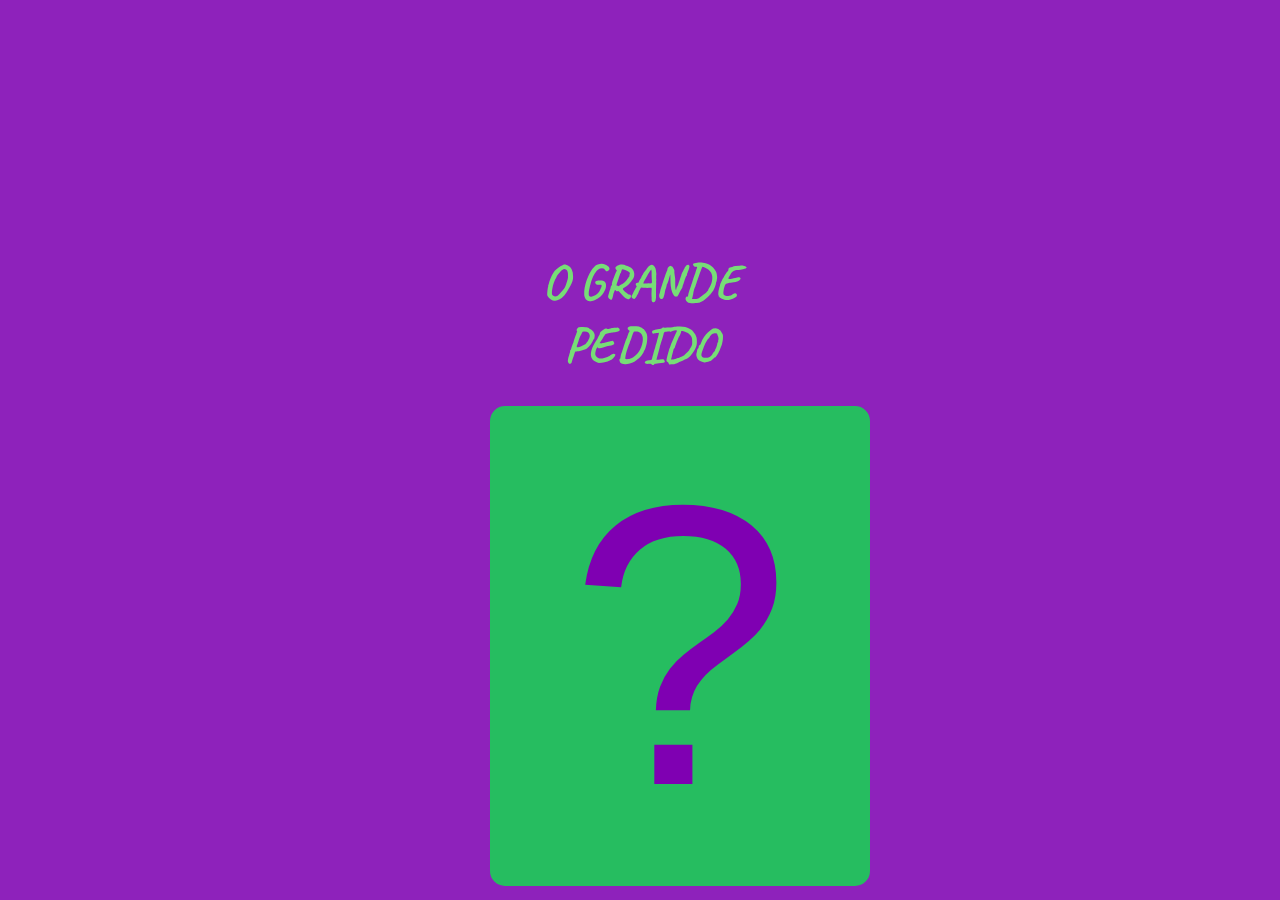
<file: index.html>
<!DOCTYPE html>
<html lang="en">
<head>
    <meta charset="UTF-8">
    <meta name="viewport" content="width=device-width, initial-scale=1.0">
    <title>Pedido mas com jogo da velha (e escolha)</title>

    <link rel="shortcut icon" href="src/img/favicon-32x32.png">

    <link rel="stylesheet" href="src/css/reset.css">
    <link rel="stylesheet" href="src/css/style.css">
    <link rel="stylesheet" href="src/css/font.css">
    <link rel="stylesheet" href="src/css/card.css">

</head>
<body>
    <header>
        <!-- Estilos: rosa, azul, roxo com verde -->
    </header>

    <!-- criar uma caixa de pergunta para esconder a carta virando no começo -->

    <div class="container">
        <div class="card">
            <h1>O GRANDE PEDIDO</h1>

            <div class="back">
                <div class="pedido">

                    <div class="text-pedido">
                        <h3>Yasmore mio,</h3>
                    </div>

                    <img src="src/img/fish-kiss.gif" alt="gif de peixes" title="2 peixes românticos (a imagem de peixe mais romântica que eu achei)" draggable="false">
    
                    <div class="text-pedido">
                        <h3>aceita casar comigo?</h3>
                    </div>
                
                    <div class="botoes">
                        <a href="aaaaaaaaaa.html">SIM🥰</a>
                        <a onmouseover="desvia(this)" onclick="desvia(this)" href="#">NÂO 🥹</a>
                    </div>
                </div>
            </div>
            <div class="front">
                <p id="interrogacao">?</p>
            </div>
        </div>
    </div>

    <script>
        function desvia(t){
            var btn = t; 
            btn.style.position = 'absolute';
            btn.style.top = randomNumber(10, 90);
            btn.style.left = randomNumber(10, 90);
            console.log(btn);
        }
    </script>
    
</body>
</html>
</file>
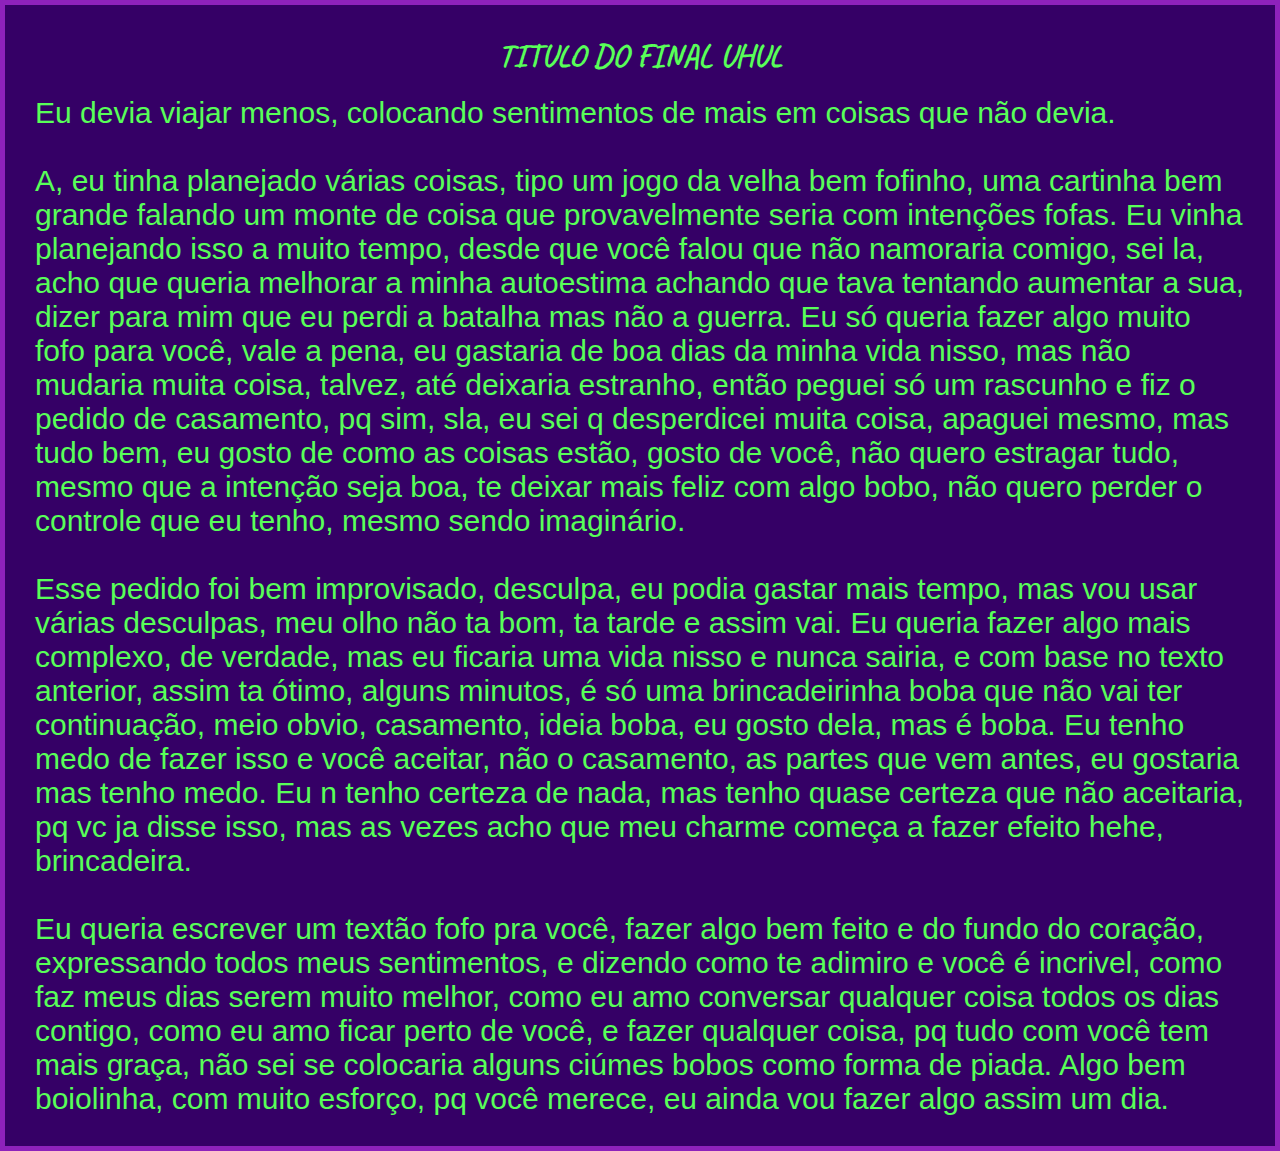
<file: aaaaaaaaaa.html>
<!DOCTYPE html>
<html lang="en">
<head>
    <meta charset="UTF-8">
    <meta name="viewport" content="width=device-width, initial-scale=1.0">
    <title>final</title>

    <link rel="shortcut icon" href="src/img/favicon-32x32.png">

    <link rel="stylesheet" href="src/css/reset.css">
    <link rel="stylesheet" href="src/css/style.css">
    <link rel="stylesheet" href="src/css/font.css">
    <link rel="stylesheet" href="src/css/card.css">
</head>
<body class="mensagem-final">
    <h1>TITULO DO FINAL UHUL</h1>

    <p>
        Eu devia viajar menos, colocando sentimentos de mais em coisas que não devia.
        <br>
        <br>
        A, eu tinha planejado várias coisas, tipo um jogo da velha bem fofinho, uma cartinha bem grande falando um monte de coisa que provavelmente seria com intenções fofas. Eu vinha planejando isso a muito tempo, desde que você falou que não namoraria comigo, sei la, acho que queria melhorar a minha autoestima achando que tava tentando aumentar a sua, dizer para mim que eu perdi a batalha mas não a guerra. Eu só queria fazer algo muito fofo para você, vale a pena, eu gastaria de boa dias da minha vida nisso, mas não mudaria muita coisa, talvez, até deixaria estranho, então peguei só um rascunho e fiz o pedido de casamento, pq sim, sla, eu sei q desperdicei muita coisa, apaguei mesmo, mas tudo bem, eu gosto de como as coisas estão, gosto de você, não quero estragar tudo, mesmo que a intenção seja boa, te deixar mais feliz com algo bobo, não quero perder o controle que eu tenho, mesmo sendo imaginário. 
        <br>
        <br>
        Esse pedido foi bem improvisado, desculpa, eu podia gastar mais tempo, mas vou usar várias desculpas, meu olho não ta bom, ta tarde e assim vai. Eu queria fazer algo mais complexo, de verdade, mas eu ficaria uma vida nisso e nunca sairia, e com base no texto anterior, assim ta ótimo, alguns minutos, é só uma brincadeirinha boba que não vai ter continuação, meio obvio, casamento, ideia boba, eu gosto dela, mas é boba. Eu tenho medo de fazer isso e você aceitar, não o casamento, as partes que vem antes, eu gostaria mas tenho medo. Eu n tenho certeza de nada, mas tenho quase certeza que não aceitaria, pq vc ja disse isso, mas as vezes acho que meu charme começa a fazer efeito hehe, brincadeira.
        <br>
        <br>
        Eu queria escrever um textão fofo pra você, fazer algo bem feito e do fundo do coração, expressando todos meus sentimentos, e dizendo como te adimiro e você é incrivel, como faz meus dias serem muito melhor, como eu amo conversar qualquer coisa todos os dias contigo, como eu amo ficar perto de você, e fazer qualquer coisa, pq tudo com você tem mais graça, não sei se colocaria alguns ciúmes bobos como forma de piada. Algo bem boiolinha, com muito esforço, pq você merece, eu ainda vou fazer algo assim um dia.
    </p>
</body>
</html>
</file>
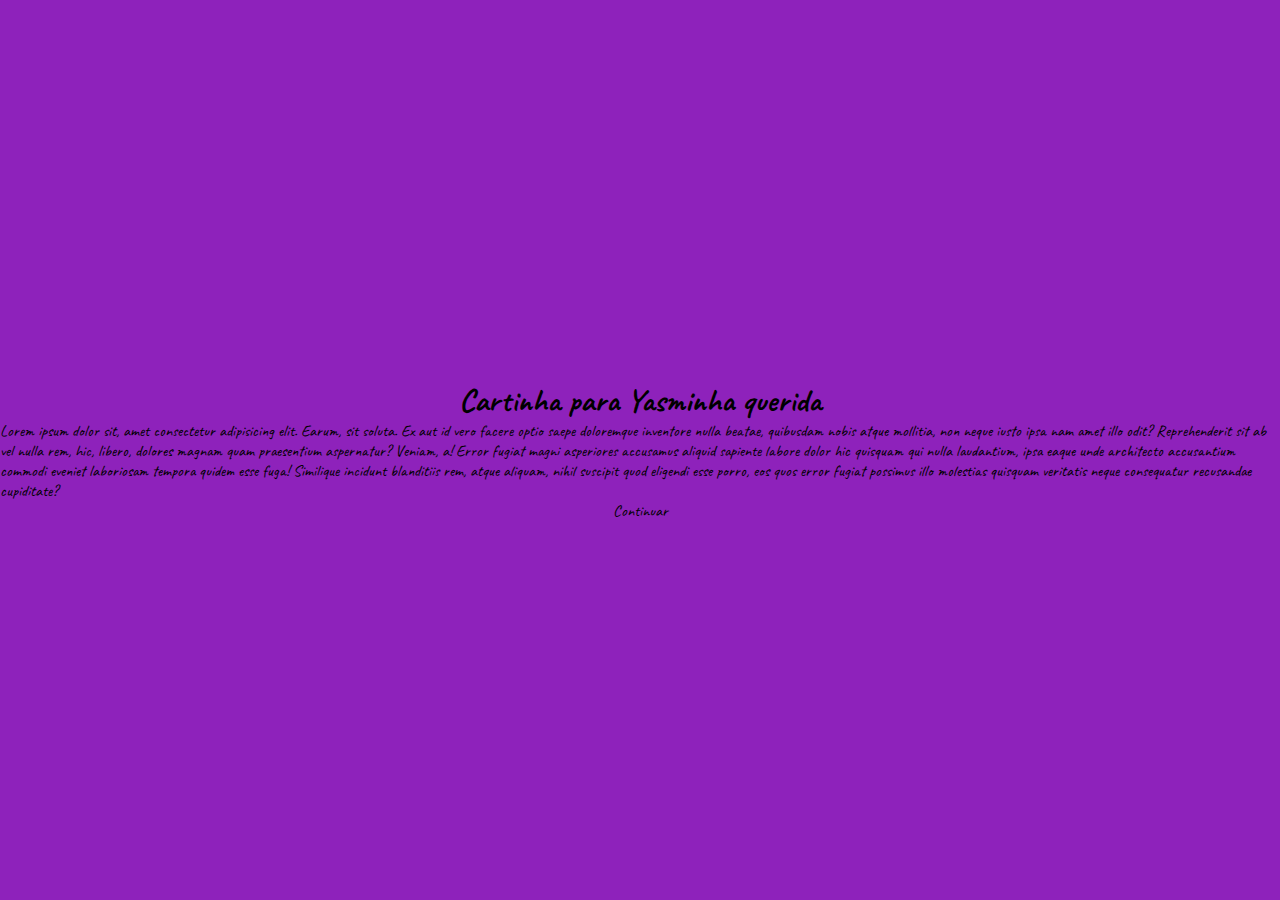
<file: cartinha.html>
<!DOCTYPE html>
<html lang="en">
<head>
    <meta charset="UTF-8">
    <meta name="viewport" content="width=device-width, initial-scale=1.0">
    <title>Cartinha</title>

    <link rel="shortcut icon" href="src/img/favicon-32x32.png">

    <link rel="stylesheet" href="src/css/reset.css">
    <link rel="stylesheet" href="src/css/style.css">
    <link rel="stylesheet" href="src/css/font.css">

</head>
<body>
    <header>
        <!-- Estilos: rosa, azul, roxo com verde -->
    </header>

    <main>
        <div class="container">
            <h1>Cartinha para Yasminha querida</h1>

            <div id="text">
                <p>Lorem ipsum dolor sit, amet consectetur adipisicing elit. Earum, sit soluta. Ex aut id vero facere optio saepe doloremque inventore nulla beatae, quibusdam nobis atque mollitia, non neque iusto ipsa nam amet illo odit? Reprehenderit sit ab vel nulla rem, hic, libero, dolores magnam quam praesentium aspernatur? Veniam, a! Error fugiat magni asperiores accusamus aliquid sapiente labore dolor hic quisquam qui nulla laudantium, ipsa eaque unde architecto accusantium commodi eveniet laboriosam tempora quidem esse fuga! Similique incidunt blanditiis rem, atque aliquam, nihil suscipit quod eligendi esse porro, eos quos error fugiat possimus illo molestias quisquam veritatis neque consequatur recusandae cupiditate?</p>
            </div>
            
            <a href="pedido-impossivel.html">Continuar</a>

        </div>
    </main>

</body>
</html>
</file>
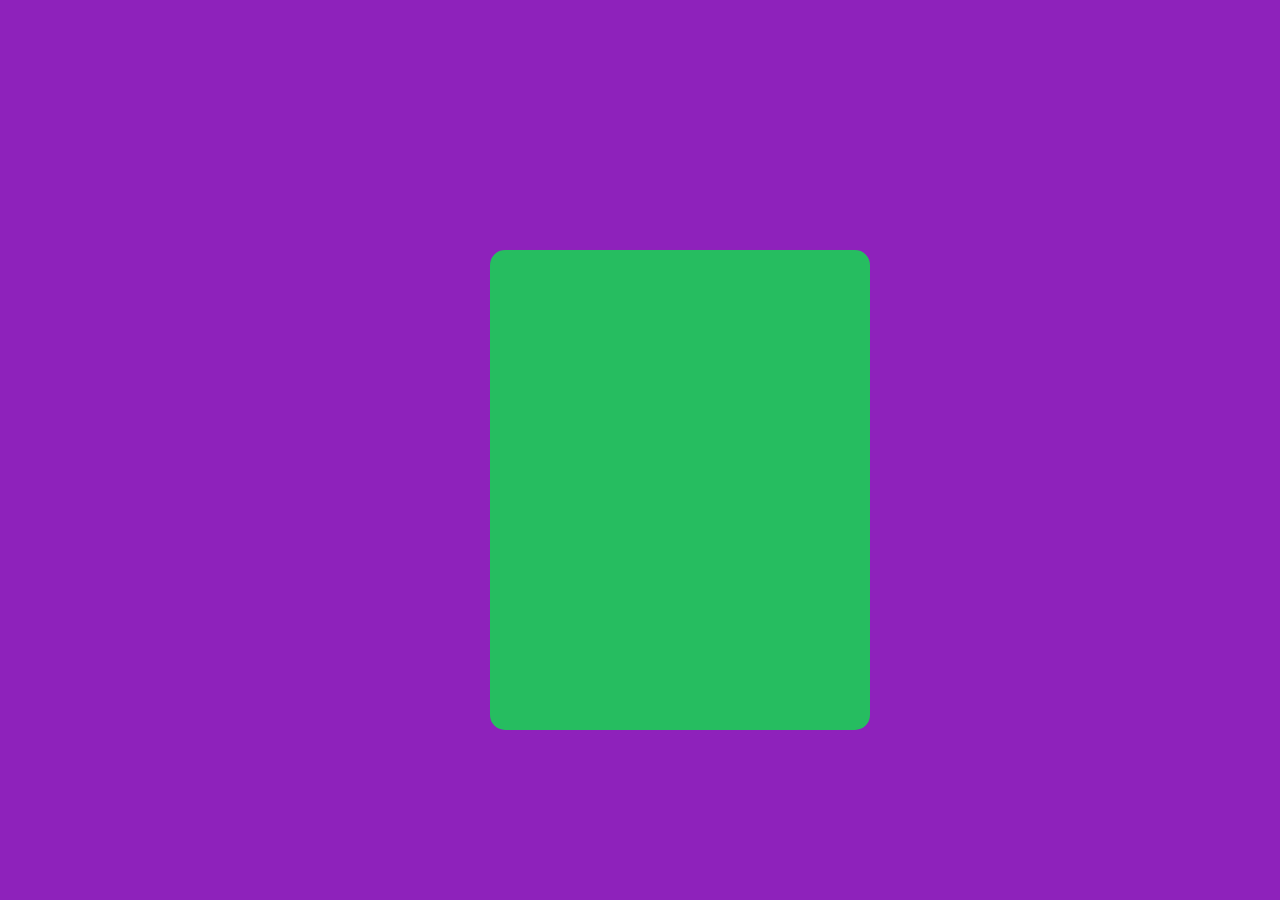
<file: pedido-impossivel.html>
<!DOCTYPE html>
<html lang="en">
<head>
    <meta charset="UTF-8">
    <meta name="viewport" content="width=device-width, initial-scale=1.0">
    <title>Pedido mas com jogo da velha (e escolha)</title>

    <link rel="shortcut icon" href="src/img/favicon-32x32.png">

    <link rel="stylesheet" href="src/css/reset.css">
    <link rel="stylesheet" href="src/css/style.css">
    <link rel="stylesheet" href="src/css/font.css">
    <link rel="stylesheet" href="src/css/card.css">

</head>
<body>
    <header>
        <!-- Estilos: rosa, azul, roxo com verde -->
    </header>

    <!-- criar uma caixa de pergunta para esconder a carta virando no começo -->

    <div class="container">
        <div class="card">
            

            <div class="back">
                <div class="pedido">
                    <h1>O GRANDE PEDIDO</h1>

                    <img src="src/img/fish-kiss.gif" alt="gif de peixes" title="2 peixes românticos (a imagem de peixe mais romântica que eu achei)" draggable="false">
    
                    <div class="text-pedido">
                        <h3>Yasmin, aceita namorar comigo?</h3>
                    </div>
                
                    <div class="botoes">
                        <a href="jogo-da-velha.html">SIM🥰</a>
                        <a onmouseover="desvia(this)" onclick="desvia(this)" href="#">NÂO 🥹</a>
                    </div>
                </div>
            </div>
            <div class="front"></div>
        </div>
    </div>

    <script>
        function desvia(t){
            var btn = t; 
            btn.style.position = 'absolute';
            btn.style.top = randomNumber(10, 90);
            btn.style.left = randomNumber(10, 90);
            console.log(btn);
        }

        function randomNumber(min, max){
            return (Math.random() * (max - min) + min) + "%";
        }

    </script>
    
</body>
</html>
</file>
<file: src/css/style.css>
html{
    background-color: #8e22bb;
}

.container{
    display: flex;   
    align-items: center;
    justify-content: center;
    height: 100vh;
    flex-direction: column;
}
h1{
    text-align: center;
}

.pedido img{
    width: 250px;
    border-radius: 15px;
}

.botoes{
    display: flex;
    flex-direction: row;
    gap: 50px;
}

.botoes a{
    display: flex;
    justify-content: center;
    align-items: center;
    border-radius: 999px;
    width: 100px;
    height: 50px;
    background-color: blueviolet;
    color: white;
}

.front{
    background-color: #26bd60;
}
.back{
    background-color: #64cf92;
}
</file>
<file: src/css/font.css>
@import url('https://fonts.googleapis.com/css2?family=Caveat:wght@500;700&display=swap');

*{
    font-family: 'Caveat', cursive;
}

#interrogacao{
    font-family: sans-serif;
    font-size: 400px;
}

.text-pedido h3{
    font-size: 40px;
}

.card h1{
    margin-bottom: 30px;
    font-size: 50px;
    text-align: center;
    color: #77dd77;
}

.mensagem-final p{
    font-size: 30px;
    margin-top: 20px;
    font-family: sans-serif;
}
.mensagem-final{
    margin: 5px;
    padding: 30px;
    background-color: rgb(53, 0, 102);
    color: #58ff58;
    
}
</file>
<file: src/css/card.css>
.card{
    width: 300px;
    height: 400px;
    position: relative;
    perspective: 800px;
}
.back{
    width: 300px;
    height: 400px;
    border-radius: 15px;
    display: flex;
    flex-direction: column;
    align-items: center;
    justify-content: space-evenly;
    padding: 40px;
    transform: rotateY(-180deg);
}
.pedido{
    gap: 30px;
}

.front, .back{
    width: 100%;
    height: 100%;
    position: absolute;
    backface-visibility: hidden;
    transition: all 1s;
    border-radius: 15px;
    display: flex;
    align-items: center;
    justify-content: center;
    cursor: pointer;
}

.front{
    color: #7f00b2;
    width: 300px;
    height: 400px;
    padding: 40px;
}

.card:hover .front{
    transform: rotateY(180deg);
}

.card:hover .back{
    transform: rotateY(0);
}
</file>
